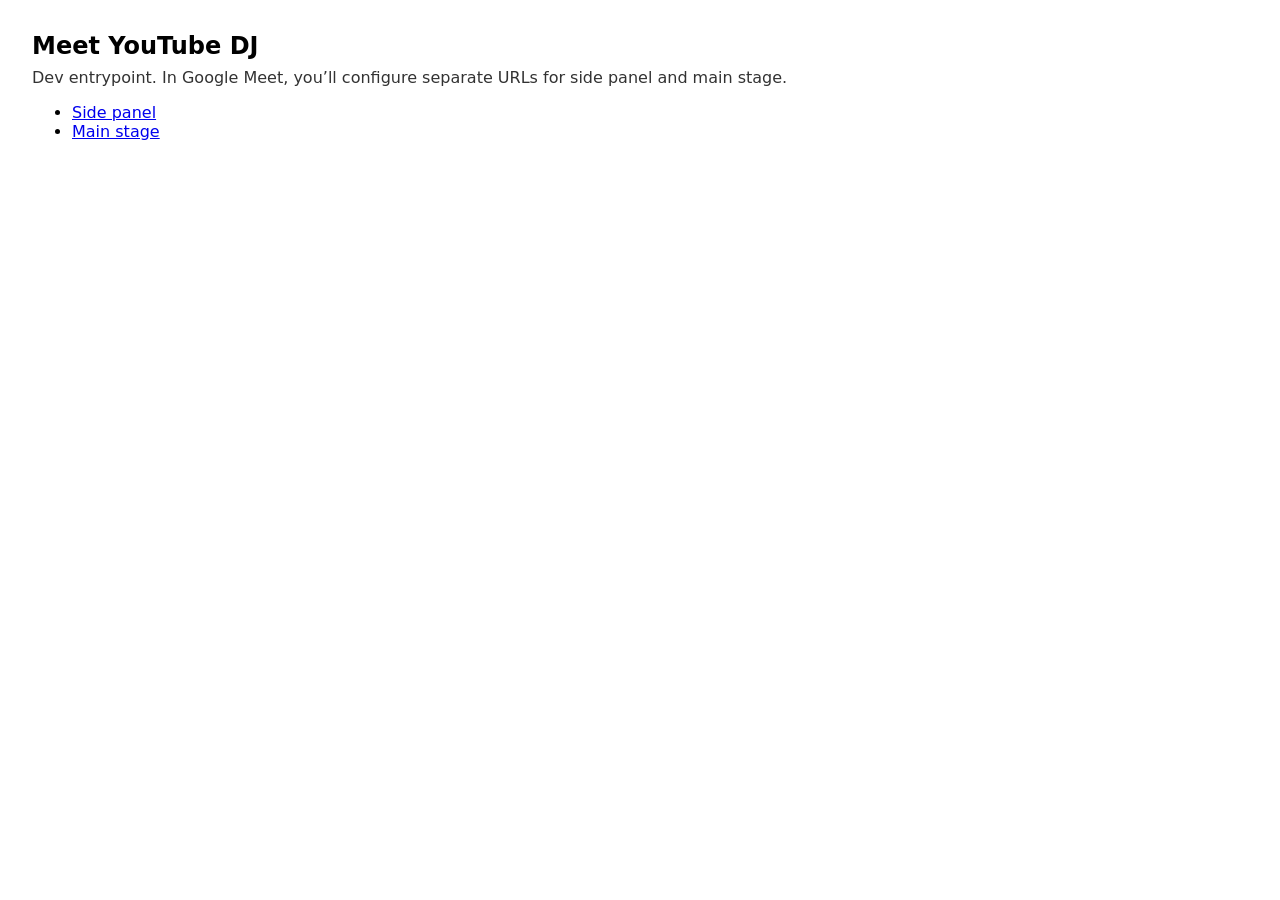
<file: index.html>
<!doctype html>
<html lang="en">
  <head>
    <meta charset="UTF-8" />
    <meta name="viewport" content="width=device-width, initial-scale=1.0" />
    <title>Meet YouTube DJ (dev)</title>
  </head>
  <body>
    <div style="font-family: system-ui, -apple-system, Segoe UI, Roboto, Helvetica, Arial, sans-serif; padding: 24px">
      <h2 style="margin: 0 0 8px">Meet YouTube DJ</h2>
      <p style="margin: 0 0 16px; opacity: 0.8">
        Dev entrypoint. In Google Meet, you’ll configure separate URLs for side panel and main stage.
      </p>
      <ul>
        <li><a href="sidepanel.html">Side panel</a></li>
        <li><a href="mainstage.html">Main stage</a></li>
      </ul>
    </div>
  </body>
</html>
</file>
